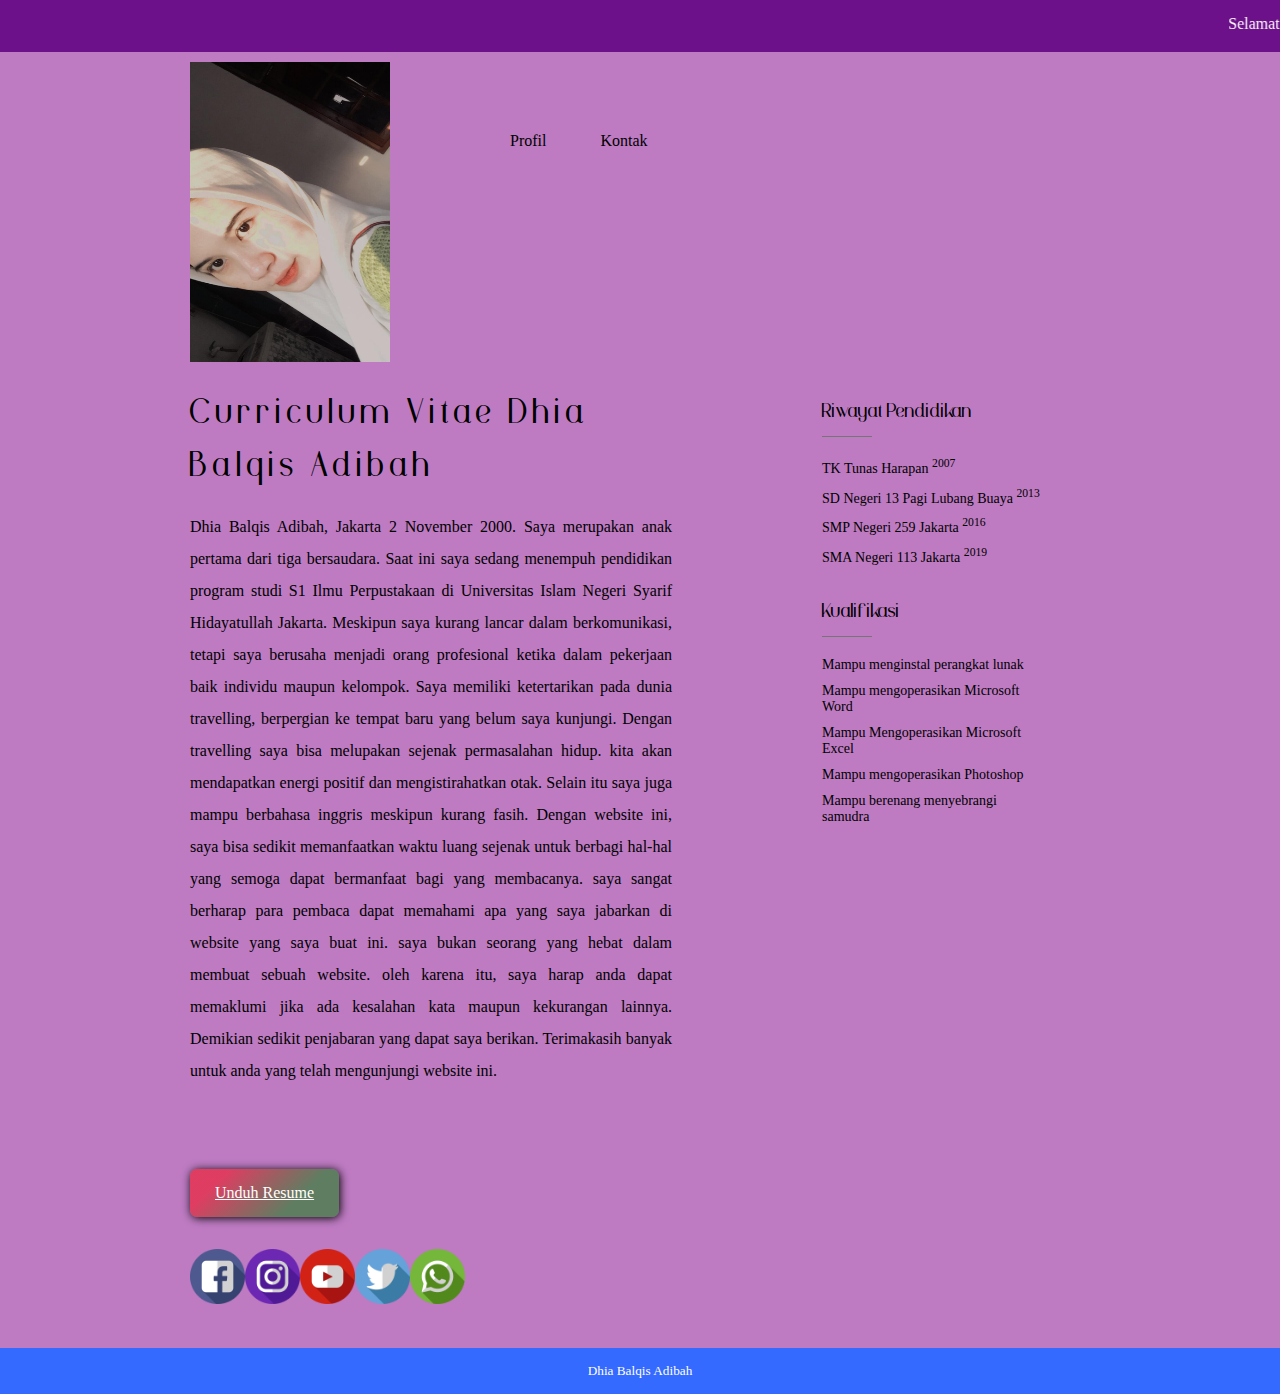
<file: index.html>
<!DOCTYPE html>
<html lang="en">
<head>
    <meta charset="UTF-8">
    <title>Curriculum Vitae Milik Dhia Balqis</title>
    <link href="css/style.css" rel="stylesheet" type="text/css">
    <link href="css/navigation.css" rel="stylesheet" type="text/css">
</head>
<body>
<div class="wrapper">
    <div class="top-header">
        <h4><marquee>Selamat Datang di Curriculum Vitae Dhia Balqis Adibah</marquee></h4>
    </div>

   
    <div class="content-wrapper">
        <div class="header">
            <div class="logo-header">
                <img src="foto/dhibal.jpeg" width="200px" height="300px">
            </div>
            <div class="nav-header">
                <ul class="main-nav">
                    <li class="active"><a href="index.html">Profil</a></li>
                    <li class="active1"><a href="contact.html">Kontak</a></li>
                </ul>
            </div>
        </div>
        <div class="content-body">
            <h2>Curriculum Vitae 
            Dhia Balqis Adibah
            </h2>
            <p align="justify">
                Dhia Balqis Adibah, Jakarta 2 November 2000. Saya merupakan anak pertama dari tiga bersaudara. Saat ini saya sedang menempuh pendidikan program studi S1 Ilmu Perpustakaan di Universitas Islam Negeri Syarif Hidayatullah Jakarta. Meskipun saya kurang lancar dalam berkomunikasi, tetapi saya berusaha menjadi orang profesional ketika dalam pekerjaan baik individu maupun kelompok. Saya memiliki ketertarikan pada dunia travelling, berpergian ke tempat baru yang belum saya kunjungi. Dengan travelling saya bisa melupakan sejenak permasalahan hidup. kita akan mendapatkan energi positif dan mengistirahatkan otak. Selain itu saya juga mampu berbahasa inggris meskipun kurang fasih. Dengan website ini, saya bisa sedikit memanfaatkan waktu luang sejenak untuk berbagi hal-hal yang semoga dapat bermanfaat bagi yang membacanya. saya sangat berharap para pembaca dapat memahami apa yang saya jabarkan di website yang saya buat ini.
                saya bukan seorang yang hebat dalam membuat sebuah website. oleh karena itu, saya harap anda dapat memaklumi jika ada kesalahan kata maupun kekurangan lainnya. Demikian sedikit penjabaran yang dapat saya berikan.
                Terimakasih banyak untuk anda yang telah mengunjungi website ini.
                
            </p>
        </div>
        <div class="sidebar">
            <h2>Riwayat Pendidikan</h2>
            <span class="border-btm-sidebar"></span>
            <ul class="appreciation-sidebar">
                <li>TK Tunas Harapan <sup>2007</sup></li>
                <li>SD Negeri 13 Pagi Lubang Buaya <sup>2013</sup></li>
                <li>SMP Negeri 259 Jakarta <sup>2016</sup></li>
                <li>SMA Negeri 113 Jakarta <sup>2019</sup></li>
            </ul>
            <h2></h2>
            <h2>Kualifikasi</h2>
            <span class="border-btm-sidebar"></span>
            <ul class="appreciation-sidebar">
                <li>Mampu menginstal perangkat lunak </li>
                <li>Mampu mengoperasikan Microsoft Word </li>
                <li>Mampu Mengoperasikan Microsoft Excel</li>
                <li>Mampu mengoperasikan Photoshop </li>
                <li>Mampu berenang menyebrangi samudra</li>
            </ul>
        </div>

        <div class="content-footer">
            <div id="download-resume">
                <a target="_blank" class="download-btn" href="CV.pdf" download>
                    <i class="ti-download"></i>
                    <p> Unduh Resume</p>
                </a>
            </div>
            <ul id="sosial-media">
                <li>
                    <a target="_blank" class="kontainer-sosmed" href="https://id-id.facebook.com/">
                        <img class="icon-sosmed" src="foto/facebook.png" alt="facebook">
                    </a>                    
                </li>
                <li>
                    <a target="_blank" class="kontainer-sosmed" href="https://www.instagram.com/">
                        <img class="icon-sosmed" src="foto/instagram.png" alt="instagram">
                    </a>                    
                </li>
                <li>
                    <a target="_blank" class="kontainer-sosmed" href="https://www.youtube.com/?hl=id&gl=ID">
                        <img class="icon-sosmed" src="foto/youtube.png" alt="youtube">
                    </a>                    
                </li>
                <li>
                    <a target="_blank" class="kontainer-sosmed" href="https://twitter.com/twitter">
                        <img class="icon-sosmed" src="foto/twitter.png" alt="twitter">
                    </a>                    
                </li>
                <li>
                    <a target="_blank" class="kontainer-sosmed" href="https://www.whatsapp.com/?lang=id">
                        <img class="icon-sosmed" src="foto/whatsapp.png" alt="whatsapp">
                    </a>                    
                </li>
            </ul>
        </div>
    </div>
    <div class="footer">
        <h5>Dhia Balqis Adibah</h5>
    </div>
</div>

</body>
</html>
</file>
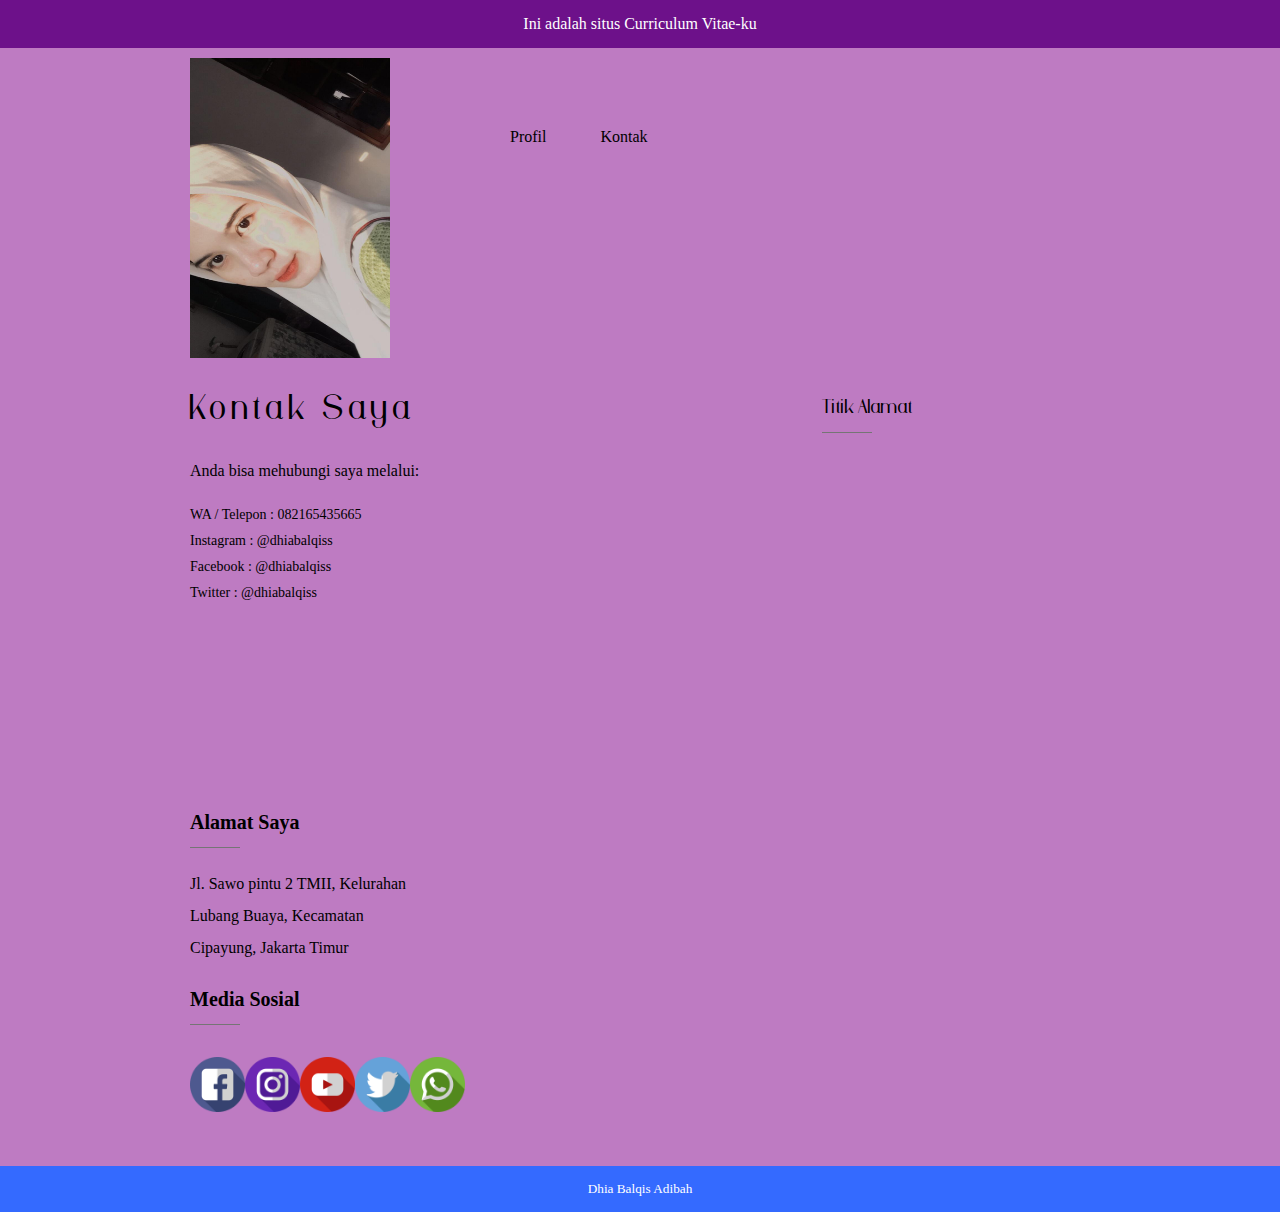
<file: contact.html>
<!DOCTYPE html>
<html lang="en">
<head>
    <meta charset="UTF-8">
    <title>Curriculum Vitae Milik-ku</title>
    <link href="css/style.css" rel="stylesheet" type="text/css">
    <link href="css/navigation.css" rel="stylesheet" type="text/css">
</head>
<body>
<div class="wrapper">
    <div class="top-header">
        <h4>Ini adalah situs Curriculum Vitae-ku</h4>
    </div>
    <div class="content-wrapper">
        <div class="header">
            <div class="logo-header">
                <img src="foto/dhibal.jpeg" width="200px" height="300px">
            </div>
            <div class="nav-header">
                <ul class="main-nav">
                    <li class="active"><a href="index.html">Profil</a></li>
                    <li class="active1"><a href="contact.html">Kontak</a></li>
                </ul>
            </div>
        </div>
        <div class="content-body">
            <h2>Kontak Saya</h2>
            <p>Anda bisa mehubungi saya melalui:</p>
            <ul class="nav-contact">
                <li>WA / Telepon : 082165435665</li>
                <li>Instagram : @dhiabalqiss</li>
                <li>Facebook : @dhiabalqiss</li>
                <li>Twitter : @dhiabalqiss</li>
            </ul>

        </div>
        <div class="sidebar">
            <h2>Titik Alamat</h2>
            <span class="border-btm-sidebar"></span>
            <iframe src="https://www.google.com/maps/embed?pb=!1m18!1m12!1m3!1d15863.052571015995!2d106.89641021695441!3d-6.294826977104796!2m3!1f0!2f0!3f0!3m2!1i1024!2i768!4f13.1!3m3!1m2!1s0x2e69f2a9941ecd6b%3A0x24df9705156fa96!2sLubang%20Buaya%2C%20Kec.%20Cipayung%2C%20Kota%20Jakarta%20Timur%2C%20Daerah%20Khusus%20Ibukota%20Jakarta!5e0!3m2!1sid!2sid!4v1608296347771!5m2!1sid!2sid" width="400" height="300" frameborder="0" style="border:0;" allowfullscreen="" aria-hidden="false" tabindex="0"></iframe>
        </div>

        <div class="content-footer">
            <div class="col-content-footer">
                <h2>Alamat Saya</h2>
                <span class="border-btm-footer"></span>
                <p>Jl. Sawo pintu 2 TMII, Kelurahan Lubang Buaya, Kecamatan Cipayung, Jakarta Timur</p>
                <p></p>
                <h2>Media Sosial</h2>
                <span class="border-btm-footer"></span>
                <ul id="sosial-media">
                    <li>
                        <a target="_blank" class="kontainer-sosmed" href="https://id-id.facebook.com/">
                            <img class="icon-sosmed" src="foto/facebook.png" alt="facebook">
                        </a>                    
                    </li>
                    <li>
                        <a target="_blank" class="kontainer-sosmed" href="https://www.instagram.com/">
                            <img class="icon-sosmed" src="foto/instagram.png" alt="instagram">
                        </a>                    
                    </li>
                    <li>
                        <a target="_blank" class="kontainer-sosmed" href="https://www.youtube.com/?hl=id&gl=ID">
                            <img class="icon-sosmed" src="foto/youtube.png" alt="youtube">
                        </a>                    
                    </li>
                    <li>
                        <a target="_blank" class="kontainer-sosmed" href="https://twitter.com/twitter">
                            <img class="icon-sosmed" src="foto/twitter.png" alt="twitter">
                        </a>                    
                    </li>
                    <li>
                        <a target="_blank" class="kontainer-sosmed" href="https://www.whatsapp.com/?lang=id">
                            <img class="icon-sosmed" src="foto/whatsapp.png" alt="whatsapp">
                        </a>                    
                    </li>
            </ul>
            </div>
        </div>
    </div>

    <div class="footer">
        <h5>Dhia Balqis Adibah</h5>
    </div>
</div>

</body>
</html>
</file>
<file: css/style.css>
@font-face {
    font-family: myFont;
    src: url('../font/Raleway/Raleway-Regular.ttf');
    font-family: Font1;
    src: url('../font/Pinkerston/Pinkerston.ttf')
}

*{
    box-sizing: border-box;
    font-family: myFont;
    margin: 0;
    padding: 0;
}
.active a{
    color:black !important;
}

.active a:hover{
    background-color:#6d118a;
}

.active1 a{
    color:black !important;
}

.active1 a:hover{
    background-color:#6d118a;
}

.wrapper{
    background-color: rgb(190, 123, 194);
    float:left;
    width:100%;


}
/*Syntax CSS Untuk Top Header Logo*/
.top-header{
    float:left;
    width:100%;
    padding: 15px 0px;
    position: relative;
    background: #6d118a;
    color:#ffffff;
}
.top-header h4{
    font-weight:normal;
    text-align: center;
}
.content-wrapper{
    max-width:1100px;
    margin:0 auto;
}
/*End Syntax CSS Untuk Top Header Logo*/

.header{
    float:left;
    width:100%;
    padding:10px 100px;

}

/*Syntax CSS Untuk Header Logo*/
.logo-header{
    float:left;
    width:30%;
}


/*Syntax CSS Header Banner*/
.banner-header img{
    width:100%;
}

/*Syntax CSS Content-Body*/
.content-body{
    float:left;
    width:62%;
    padding:10px 100px;

}
.content-body h2{
    font-family: Font1;
    margin-bottom:20px;
    font-size: 35px!important;
    font-weight: 400;
    letter-spacing: 5px;
    line-height: 1.5;
}
.content-body p{
    line-height: 2em;
}

/*Syntax CSS Sidebar*/
.sidebar{
    float:left;
    width:29%;
    padding:20px 50px;
}
.sidebar h2{
    font-family: Font1;
    margin-bottom:20px;
    font-size: 20px!important;
    font-weight: 400;
    line-height: 1.5;
}
.border-btm-sidebar{
    border-bottom: 1px solid #757575;
    margin-top:-10px;
    content: '';
    display: block;
    height: 1px;
    width: 50px;
}

/*Syntax CSS Untuk Sidebar NAppreciation*/
.appreciation-sidebar{
    padding:10px 0px;
}
.appreciation-sidebar li{
    padding-top:10px;
    list-style: none;
    font-size:14px;
}

/*Syntax CSS Untuk Footer*/
.content-footer{
    float:left;
    margin: 0 auto;
    width:100%;
    padding: 40px 100px;
}
.col-content-footer{
    padding:10px 0px;
    float:left;
    width:25%;
}
.col-content-footer h2{
    font-family: myFont;
    font-size: 20px!important;
    line-height: 1.5;
}
.col-content-footer p{
    margin-top: 20px;
    line-height: 2em;
}
.border-btm-footer{
    border-bottom: 1px solid #757575;
    margin-top:10px;
    content: '';
    display: block;
    height: 1px;
    width: 50px;
}
.footer{
    float:left;
    width:100%;
    padding: 15px 0px;
    position: relative;
    background: #346aff;
    color:#ffffff;
}
.footer h5{
    font-weight:normal;
    text-align: center;
}

.nav-footer{
    padding:10px 0px;
}
.nav-footer li{
    padding-top:10px;
    list-style: none;
    font-size:14px;
}
#download-resume{
    clear: both;
    display: block;
    margin-top: 2rem;
}
.download-btn{
    padding: 15px 25px;
    background-image: linear-gradient( 135deg, rgb(255 0 0 / .5) 20%, rgb(0 128 0 / .5) 70%);
    color: #fff;
    display: flex;
    width: fit-content;
    box-shadow: 1px 1px 10px #000;
    border-radius: 7px;
}
#sosial-media{
    margin-top: 2rem;
    display: inline-flex;
    list-style: none;
}
.sosial-media li { margin-left: 50px; }
.icon-sosmed{ width: 55px; height: 55px;}

/*CSS Untuk Nav Contact*/
.nav-contact{
    padding:10px 0px;
}
.nav-contact li{
    padding-top:10px;
    list-style: none;
    font-size:14px;
}
</file>
<file: css/navigation.css>
/*Syntax CSS Untuk Header Navigasi Menu*/
.nav-header{
    float:right;
    width:70%;
    padding:70px 0px;
}
.main-nav li{
    display: inline;
    margin-left:50px;
}
.main-nav li a{
    color: #2600ff;
    text-decoration: none;
}
</file>
